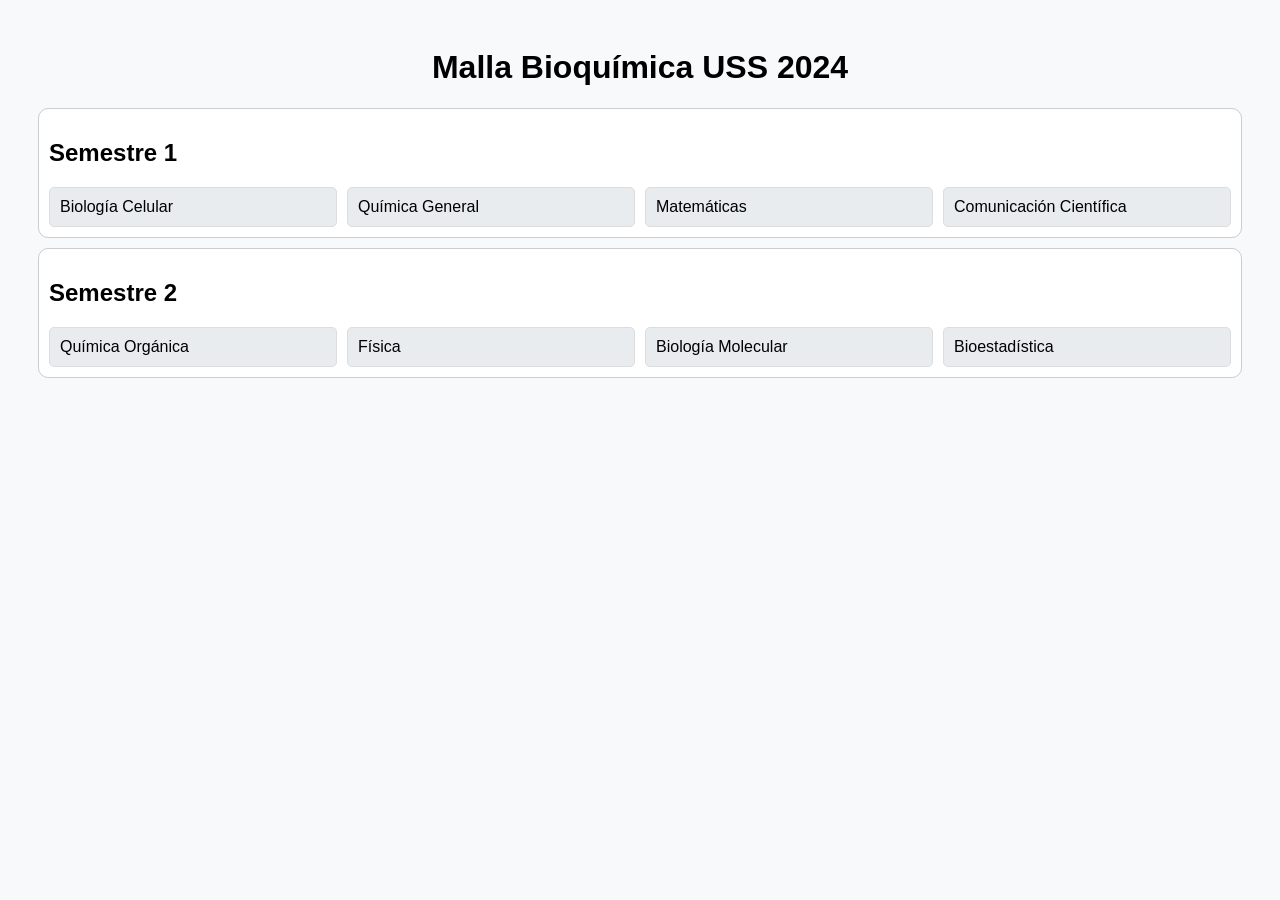
<file: index.html>
<!DOCTYPE html>
<html lang="es">
<head>
  <meta charset="UTF-8" />
  <meta name="viewport" content="width=device-width, initial-scale=1.0"/>
  <title>Malla Bioquímica 2024</title>
  <style>
    body { font-family: sans-serif; background: #f8f9fa; padding: 20px; }
    h1 { text-align: center; }
    .semestre { border: 1px solid #ccc; border-radius: 10px; padding: 10px; margin: 10px; background: #fff; }
    .ramos { display: grid; grid-template-columns: repeat(auto-fit, minmax(200px, 1fr)); gap: 10px; }
    .ramo { border: 1px solid #ddd; border-radius: 5px; padding: 10px; background: #e9ecef; cursor: pointer; }
    .ramo:hover { background: #dee2e6; }
  </style>
</head>
<body>
  <h1>Malla Bioquímica USS 2024</h1>

  <div class="semestre">
    <h2>Semestre 1</h2>
    <div class="ramos">
      <div class="ramo">Biología Celular</div>
      <div class="ramo">Química General</div>
      <div class="ramo">Matemáticas</div>
      <div class="ramo">Comunicación Científica</div>
    </div>
  </div>

  <div class="semestre">
    <h2>Semestre 2</h2>
    <div class="ramos">
      <div class="ramo" title="Requiere Química General">Química Orgánica</div>
      <div class="ramo">Física</div>
      <div class="ramo">Biología Molecular</div>
      <div class="ramo">Bioestadística</div>
    </div>
  </div>

  <!-- Agrega más semestres según tu malla -->
</body>
</html>
</file>
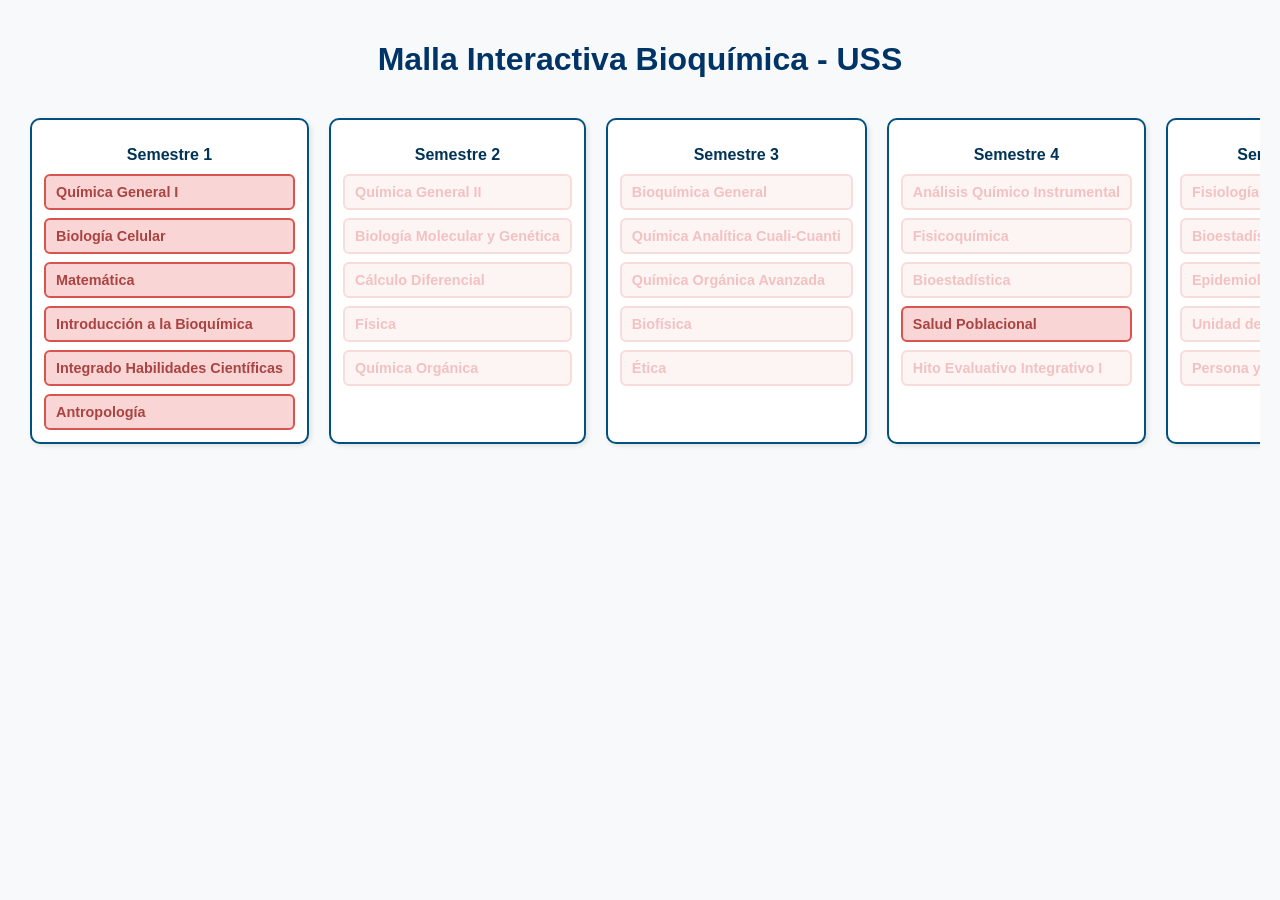
<file: docs/index.html>
<!DOCTYPE html>
<html lang="es">
<head>
  <meta charset="UTF-8" />
  <meta name="viewport" content="width=device-width, initial-scale=1.0"/>
  <title>Malla Interactiva Bioquímica USS</title>
  <link rel="stylesheet" href="estilos.css" />
</head>
<body>
  <h1>Malla Interactiva Bioquímica - USS</h1>
  <div id="malla-container"></div>

  <script src="script.js"></script>
</body>
</html>
</file>
<file: docs/estilos.css>
/* Estilo base del documento */
body {
  font-family: Arial, sans-serif;
  margin: 0;
  padding: 20px;
  background-color: #f8f9fa;
  overflow-x: hidden;
}

/* Título de la página */
h1 {
  text-align: center;
  color: #003366;
  margin-bottom: 30px;
}

/* Contenedor de la malla (scroll horizontal activado) */
#malla-container {
  display: flex;
  flex-direction: row;
  gap: 20px;
  overflow-x: auto;
  padding: 10px;
  scroll-behavior: smooth;
}

/* Estilo de cada columna de semestre */
.semestre {
  min-width: 200px;
  border: 2px solid #005080;
  border-radius: 10px;
  background-color: #ffffff;
  padding: 12px;
  box-shadow: 2px 2px 5px rgba(0, 0, 0, 0.1);
  flex-shrink: 0;
  display: flex;
  flex-direction: column;
  align-items: stretch;
}

/* Título de semestre */
.semestre h2 {
  text-align: center;
  color: #003355;
  font-size: 1em;
  margin-bottom: 10px;
}

/* Contenedor de los ramos dentro del semestre */
.ramos {
  display: flex;
  flex-direction: column;
  gap: 8px;
}

/* Botón de cada ramo */
.ramo {
  background-color: #f9d6d5;
  border: 2px solid #d9534f;
  color: #a94442;
  padding: 8px 10px;
  border-radius: 6px;
  font-weight: bold;
  text-align: left;
  cursor: pointer;
  transition: all 0.25s ease;
  white-space: normal;
  font-size: 0.9em;
}

/* Si el ramo está deshabilitado (no se puede aún) */
.ramo:disabled {
  background-color: #fceeee;
  border-color: #f5c6c5;
  color: #e99a99;
  cursor: not-allowed;
  opacity: 0.6;
}

/* Si el ramo está aprobado (clickeado) */
.ramo.aprobado {
  background-color: #003366;
  border-color: #002244;
  color: #cce6ff;
  text-decoration: line-through;
}

/* Efecto al pasar el mouse si está habilitado */
.ramo:not(:disabled):hover {
  background-color: #e04e4b;
  color: white;
}

/* Scroll en celulares más suave */
@media (max-width: 768px) {
  #malla-container {
    padding-bottom: 20px;
  }
}
</file>
